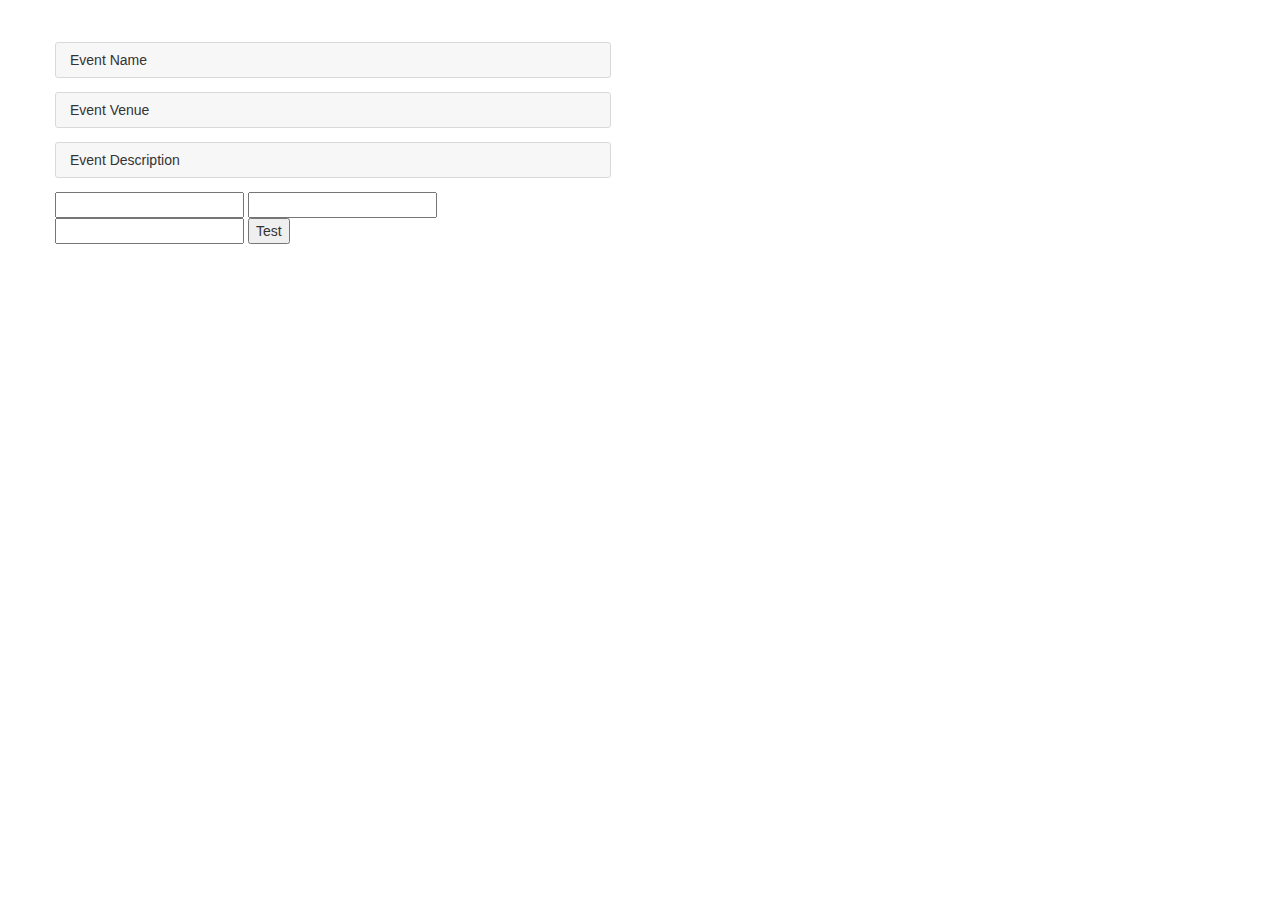
<file: index.html>
<!DOCTYPE html>
<html lang="en">
<head>
	<meta charset="utf-8">
	<title>Drag and Drop</title>
	<link rel="stylesheet" href="css/bootstrap.css">
	<link rel="stylesheet" href="css/styles.css">
	<script src="js/jquery-1.11.2.js"></script>
	<script src="js/scripts.js"></script>
</head>
<body>
	<div class="container">
		<div class="row" id="event-lists">
			<div class="col-sm-6">
				<ul id="drag-elements">
					<li draggable="true">Event Name</li>
					<li draggable="true">Event Venue</li>
					<li draggable="true">Event Description</li>
				</ul>
			</div>

			<!-- <div class="col-sm-6">
				<ul id="drop-targets">
					<li>Name</li>
					<li>Venue</li>
					<li>Description</li>
				</ul>
			</div> -->

			<!-- <div class="col-sm-6">
				<form id="drop-targets" class="form-horizontal">
					<div class="form-group">
	    			<label for="eventName" class="col-sm-4 control-label">Name</label>
						<div class="col-sm-8">
	    				<input type="text" class="form-control" id="eventName">
						</div>
	  			</div>
					<div class="form-group">
	    			<label for="eventVenue" class="col-sm-4 control-label">Venue</label>
						<div class="col-sm-8">
	    				<input type="text" class="form-control" id="eventVenue">
						</div>
	  			</div>
					<div class="form-group">
	    			<label for="eventDescription" class="col-sm-4 control-label">Description</label>
						<div class="col-sm-8">
	    				<input type="text" class="form-control" id="eventDescription">
						</div>
	  			</div>
				</form>
		</div> -->
		</div>

		<div class="row">
			<div class="col-sm-6">

		    <form id="eventform" name="eventform">
		        <input type="hidden" name="ElemHidden" value="some hidden text">
		        <input type="text" name="EventName" id="EventName">
		        <input type="text" name="EventVenue" id="EventVenue">
		        <input type="text" name="EventDescription" id="EventDescription">
		        <input type="button" value="Test" onClick="makelist();">
		    </form>

			</div>
		</div>
	</div>
</body>
</html>
</file>
<file: css/styles.css>
.container {
	padding: 3em 0;
}

#drop-targets {
	list-style: none;
}

#drop-targets li {
	padding: 0.5em 1em;
	margin: 0 1em 1em 0;
	border: 1px dashed #D9D9D9;
	border-radius: 3px;
}

.over {
	background: #F7F7F7;
}

#drag-elements {
	list-style: none;
	padding: 0;
	margin: 0 0 1em;
}

#drag-elements li {
	padding: 0.5em 1em;
	margin: 0 1em 1em 0;
	border: 1px solid #D9D9D9;
	background: #F7F7F7;
	border-radius: 3px;
}
</file>
